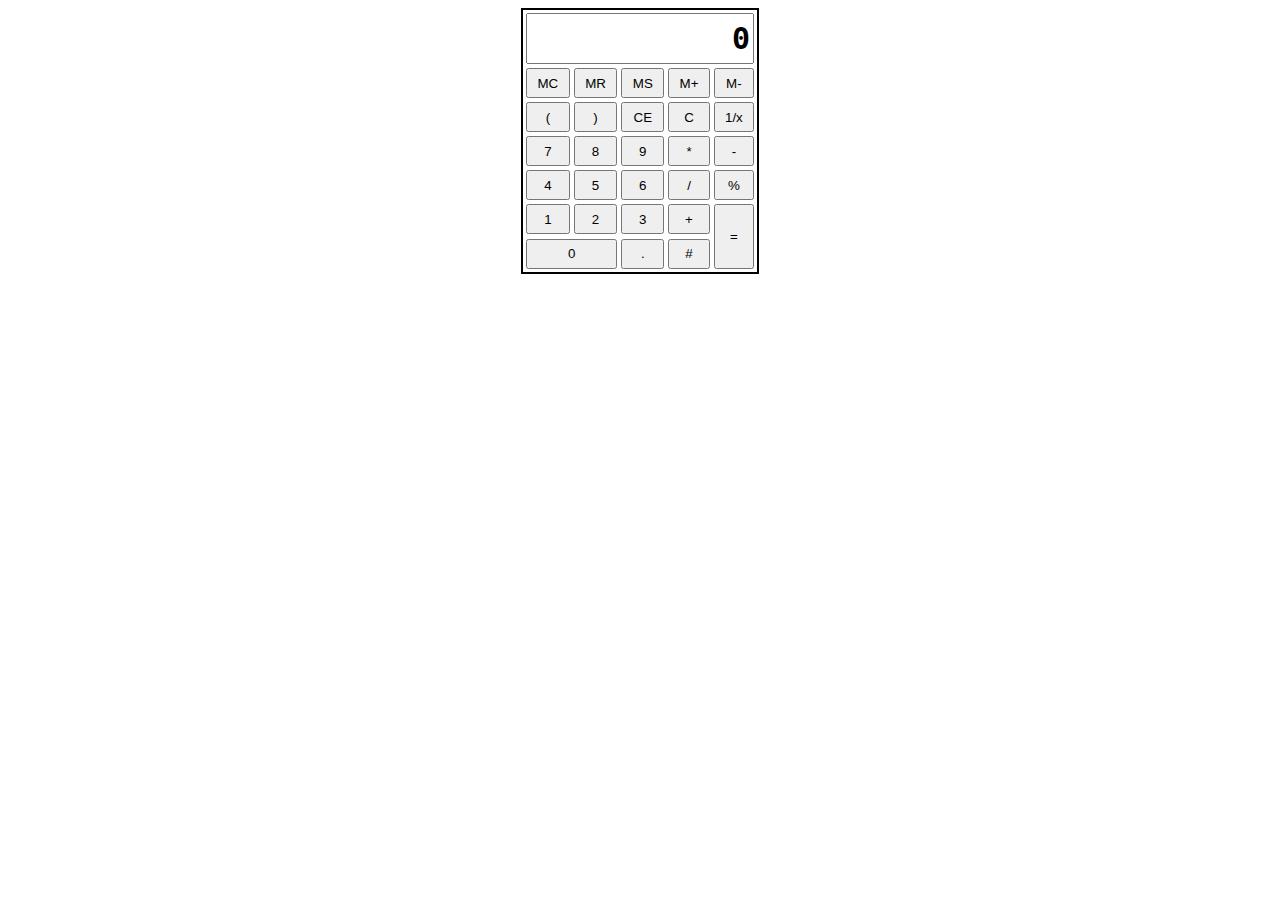
<file: index.html>
<!DOCTYPE html>
<html lang = "en">
	<head>
		<title>Table Examples</title>
		<meta charset="utf-8" />
		<link rel = "stylesheet" href = "css/style.css" />
	</head>
	<body>

		<table>
			<thead>
				<tr>
					<th colspan="5"><input type = "text" id = "display" value = "0" /></th>
					
				</tr>
			</thead>	
		
			<tbody>
				<tr>
					<td><input type ="button" class ="btn-number" value = "MC" id = "btn1" /></td>
					<td><input type ="button" class ="btn-number" value = "MR" id = "btn2" /></td>
					<td><input type ="button" class ="btn-number" value = "MS" id = "btn3" /></td>
					<td><input type ="button" class ="btn-number" value = "M+" id = "btn4" /></td>
					<td><input type ="button" class ="btn-number" value = "M-" id = "btn1" /></td>
				</tr>
				
				<tr>
					<td><input type ="button" class ="btn-number" value = "(" id = "btn1" /></td>
				<td><input type ="button" class ="btn-number" value = ")" id = "btn1" /></td>
				<td><input type ="button" class ="btn-number" value = "CE" id = "btn1" /></td>
				<td><input type ="button" class ="btn-number" value = "C" id = "btn1" /></td>
				<td><input type ="button" class ="btn-number" value = "1/x" id = "btn1" /></td>
				</tr>
				<tr>
					<td><input type ="button" class ="btn-number" value = "7" id = "btn1" /></td>
					<td><input type ="button" class ="btn-number" value = "8" id = "btn1" /></td>
					<td><input type ="button" class ="btn-number" value = "9" id = "btn1" /></td>
					<td><input type ="button" class ="btn-number" value = "*" id = "btn1" /></td>
					<td><input type ="button" class ="btn-number" value = "-" id = "btn1" /></td>
				</tr>
				<tr>
					<td><input type ="button" class ="btn-number" value = "4" id = "btn1" /></td>
					<td><input type ="button" class ="btn-number" value = "5" id = "btn1" /></td>
					<td><input type ="button" class ="btn-number" value = "6" id = "btn1" /></td>			
					<td><input type ="button" class ="btn-number" value = "/" id = "btn1" /></td>
					<td><input type ="button" class ="btn-number" value = "%" id = "btn1" /></td>
				</tr>
				<tr>
					<td><input type ="button" class ="btn-number" value = "1" id = "btn1" /></td>
					<td><input type ="button" class ="btn-number" value = "2" id = "btn1" /></td>
					<td><input type ="button" class ="btn-number" value = "3" id = "btn1" /></td>
					<td><input type ="button" class ="btn-number" value = "+" id = "btn1" /></td>
					<td rowspan="2"><input type ="button" class ="btn-number" value = "=" id = "btn1" style="height:65px" /></td>
				
				</tr>
				<tr><td colspan="2"><input type ="button" class ="btn-number" value = "0" id = "btn1" /></td>
				<td><input type ="button" class ="btn-number" value = "." id = "btn1" /></td>
				<td><input type ="button" class ="btn-number" value = "#" id = "btn1" /></td>
				</tr>
			</tbody>
			
			
		</table>
		
		
		
		
		
		<script src = "js/script.js"></script>
	</body>
</html>
</file>
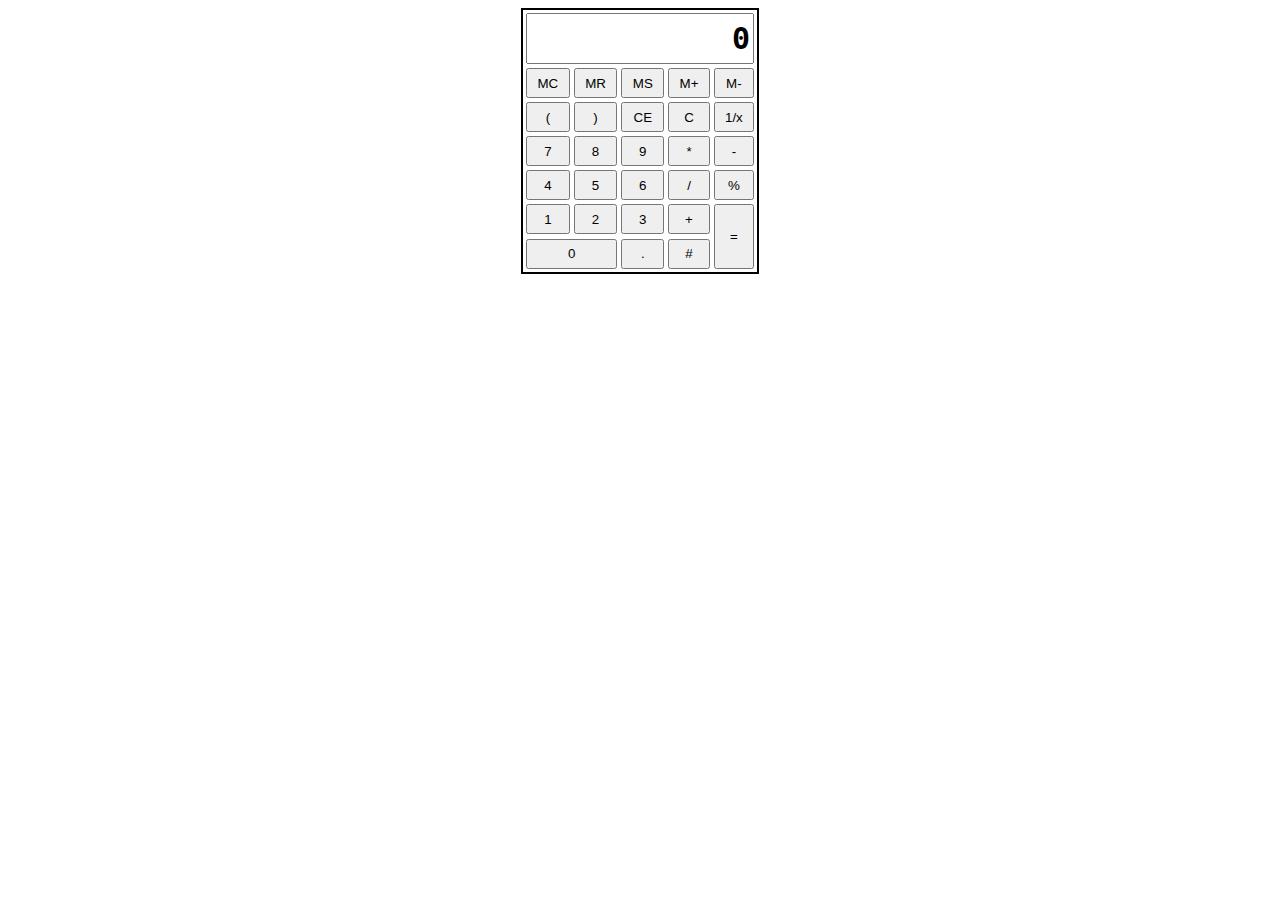
<file: cal.html>
<!DOCTYPE html>
<html lang = "en">
	<head>
		<title>Table Examples</title>
		<meta charset="utf-8" />
		<link rel = "stylesheet" href = "css/style.css" />
	</head>
	<body>

		<table>
			<thead>
				<tr>
					<th colspan="5"><input type = "text" id = "display" value = "0" /></th>
					
				</tr>
			</thead>	
		
			<tbody>
				<tr>
					<td><input type ="button" class ="btn-number" value = "MC" id = "btn1" /></td>
					<td><input type ="button" class ="btn-number" value = "MR" id = "btn2" /></td>
					<td><input type ="button" class ="btn-number" value = "MS" id = "btn3" /></td>
					<td><input type ="button" class ="btn-number" value = "M+" id = "btn4" /></td>
					<td><input type ="button" class ="btn-number" value = "M-" id = "btn1" /></td>
				</tr>
				
				<tr>
					<td><input type ="button" class ="btn-number" value = "(" id = "btn1" /></td>
				<td><input type ="button" class ="btn-number" value = ")" id = "btn1" /></td>
				<td><input type ="button" class ="btn-number" value = "CE" id = "btn1" /></td>
				<td><input type ="button" class ="btn-number" value = "C" id = "btn1" /></td>
				<td><input type ="button" class ="btn-number" value = "1/x" id = "btn1" /></td>
				</tr>
				<tr>
					<td><input type ="button" class ="btn-number" value = "7" id = "btn1" /></td>
					<td><input type ="button" class ="btn-number" value = "8" id = "btn1" /></td>
					<td><input type ="button" class ="btn-number" value = "9" id = "btn1" /></td>
					<td><input type ="button" class ="btn-number" value = "*" id = "btn1" /></td>
					<td><input type ="button" class ="btn-number" value = "-" id = "btn1" /></td>
				</tr>
				<tr>
					<td><input type ="button" class ="btn-number" value = "4" id = "btn1" /></td>
					<td><input type ="button" class ="btn-number" value = "5" id = "btn1" /></td>
					<td><input type ="button" class ="btn-number" value = "6" id = "btn1" /></td>			
					<td><input type ="button" class ="btn-number" value = "/" id = "btn1" /></td>
					<td><input type ="button" class ="btn-number" value = "%" id = "btn1" /></td>
				</tr>
				<tr>
					<td><input type ="button" class ="btn-number" value = "1" id = "btn1" /></td>
					<td><input type ="button" class ="btn-number" value = "2" id = "btn1" /></td>
					<td><input type ="button" class ="btn-number" value = "3" id = "btn1" /></td>
					<td><input type ="button" class ="btn-number" value = "+" id = "btn1" /></td>
					<td rowspan="2"><input type ="button" class ="btn-number" value = "=" id = "btn1" style="height:65px" /></td>
				
				</tr>
				<tr><td colspan="2"><input type ="button" class ="btn-number" value = "0" id = "btn1" /></td>
				<td><input type ="button" class ="btn-number" value = "." id = "btn1" /></td>
				<td><input type ="button" class ="btn-number" value = "#" id = "btn1" /></td>
				</tr>
			</tbody>
			
			
		</table>
		
		
		
		
		
		<script src = "js/script.js"></script>
	</body>
</html>
</file>
<file: css/style.css>
#display {
	height: 45px;
	width: 220px;
	font-size: 30px;
	font-family: monospace;
	text-align: right;
	font-weight: bold;
}


input[type="button"] {
	width: 100%;
	height: 30px;
}

table {
	border: 2px solid black;
	margin-left: auto;
	margin-right: auto;
	height: 100%;
	width: 213px;
	transition: width .4s ease-out;
	-moz-transform: rotate(360deg);
}
</file>
